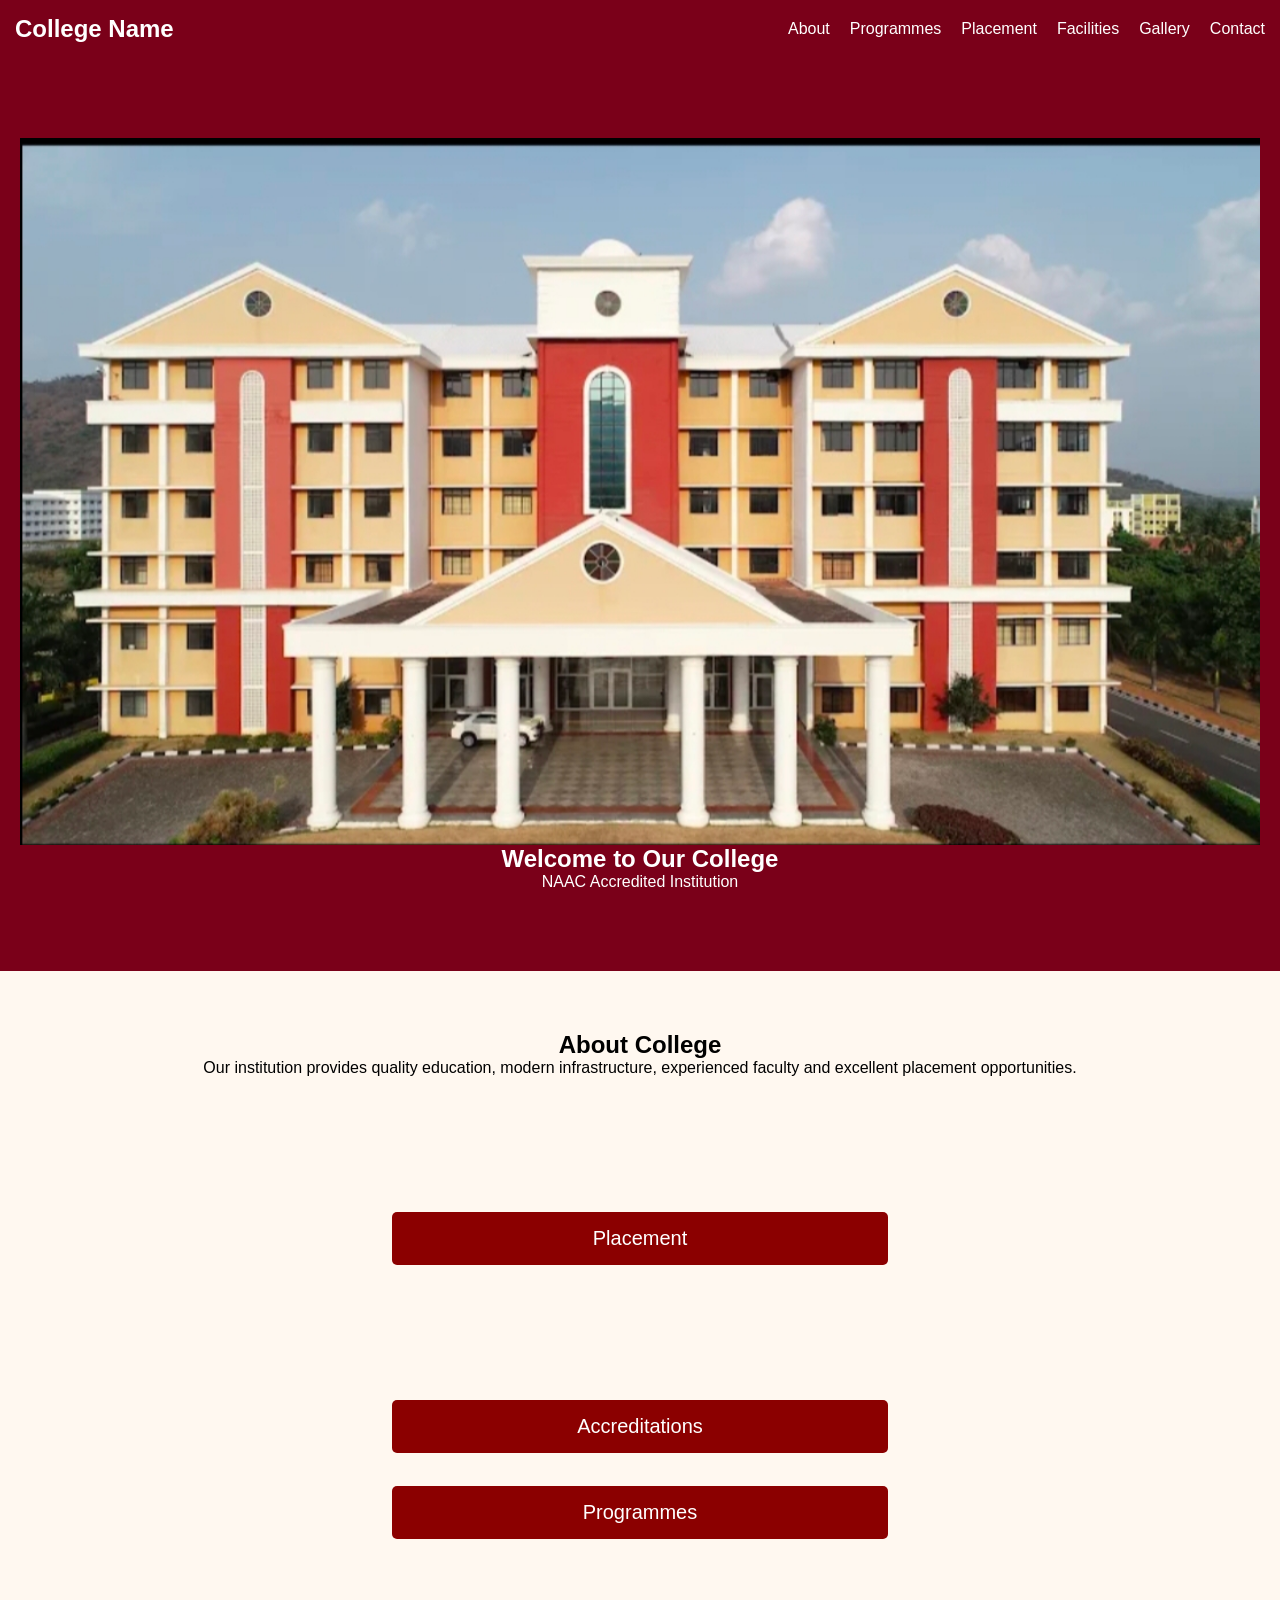
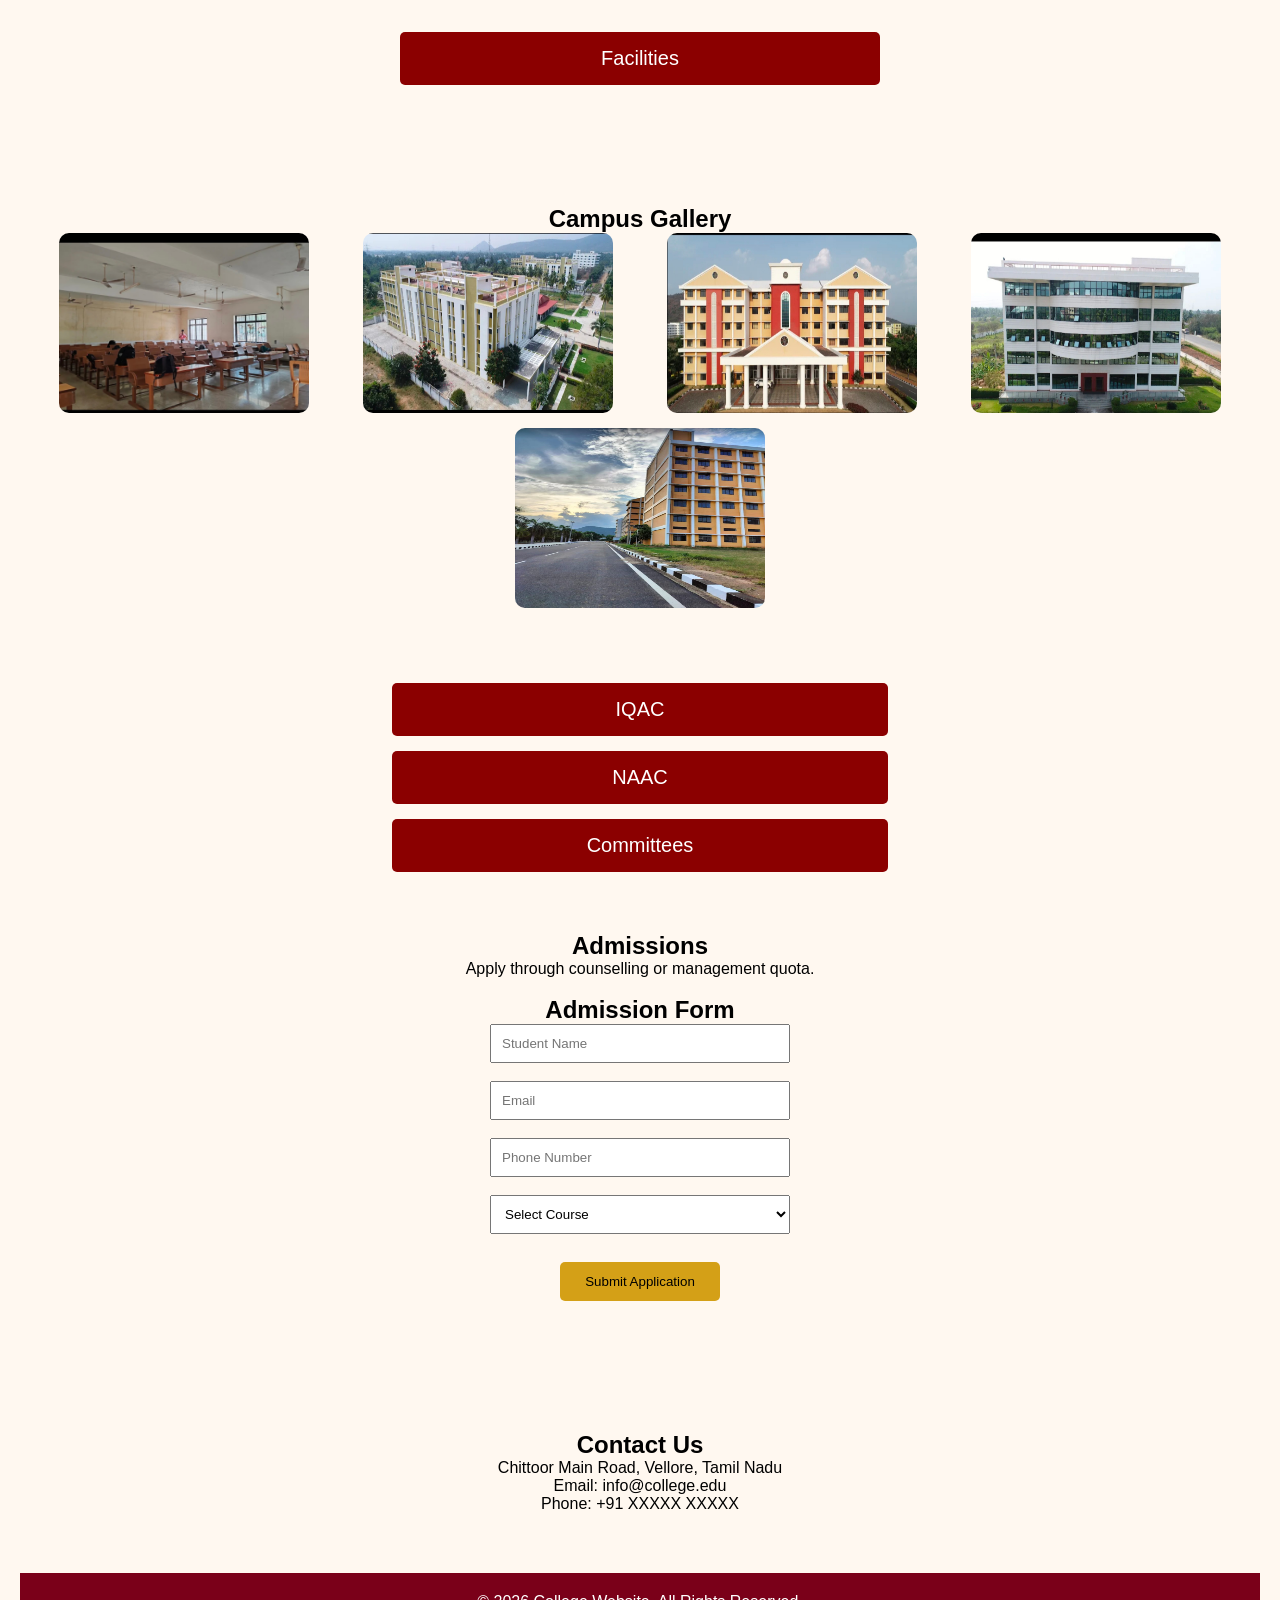
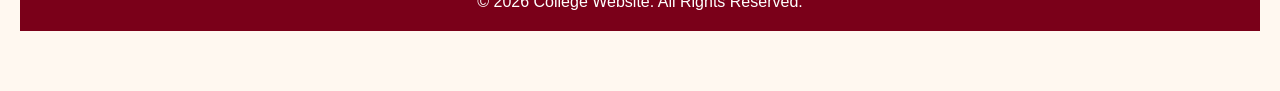
<file: index.html>
<!DOCTYPE html>
<html lang="en">
<head>
<meta charset="UTF-8">
<meta name="viewport" content="width=device-width, initial-scale=1.0">
<title>College Website</title>
<link rel="stylesheet" href="college.css">
    <meta name="viewport" content="width=device-width, initial-scale=1.0">
</head>
<body>

<!-- Navbar -->
<header>
    <nav>
        <div class="logo">College Name</div>

        <ul class="nav-links">
            <li><a href="#about">About</a></li>
            <li><a href="#programmes">Programmes</a></li>
            <li><a href="#placement">Placement</a></li>
            <li><a href="#facilities">Facilities</a></li>
            <li><a href="#gallery">Gallery</a></li>
            <li><a href="#contact">Contact</a></li>
        </ul>
    </nav>
</header>

<!-- Hero Section -->
<section class="hero">
    <img src="WhatsApp Image 2026-06-10 at 8.48.10 PM (1).jpeg"
    <div class="hero-content">
        <h1>Welcome to Our College</h1>
        <p>NAAC Accredited Institution</p>
    </div>
</section>


<!-- About -->
<section id="about" class="section">
    <h2>About College</h2>

    <p>
        Our institution provides quality education,
        modern infrastructure, experienced faculty
        and excellent placement opportunities.
    </p>
</section>

<!-- Programmes -->
<section id="placement" class="section">
  <button class="accordion-btn">Placement</button>
            <div class="accordion-content">
                <div>₹12LHighest CTC</div>
                <div>100+Recruiters</div>
                <div>₹5LAverage CTC</div>
            </div>
</section>
        
<section id="programmes" class="section">
<button class="accordion-btn">Accreditations</button>
<div class="accordion-content">
    <div>NAAC</div>
    <div>UGC</div>
    <div>AICTE</div>
    <div>IQAC</div>
</div><br>
<button class="accordion-btn">Programmes</button>
<div class="accordion-content">
    <div>CSE</div>
    <div>AI & ML</div>
    <div>IT</div>
    <div>AIDS</div>
    <div>ECE</div>
    <div>Mechanical</div>
    <div>Architecture</div>
    <div>CSBS</div>
    <div>MBA</div>
</div><br>

<section id="facilities" class="section">
<button class="accordion-btn">Facilities</button>

<div class="accordion-content">
    <div>Library</div>
    <div>Sports</div>
    <div>Labs</div>
    <div>Transport</div>
    <div>Hostel</div>
    <div>WiFi Campus</div>
</div>
 </section>

<!-- Gallery -->
<section id="gallery" class="section">
    <h2>Campus Gallery</h2>

    <div class="gallery">
        <img src="WhatsApp Image 2026-06-10 at 8.48.09 PM (1).jpeg">
        <img src="WhatsApp Image 2026-06-10 at 8.48.09 PM.jpeg">
        <img src="WhatsApp Image 2026-06-10 at 8.48.10 PM (1).jpeg">
        <img src="WhatsApp Image 2026-06-10 at 8.48.10 PM (2).jpeg">
        <img src="WhatsApp Image 2026-06-10 at 8.48.10 PM.jpeg">
    </div>
</section>

<div class="accordion">

  <button class="accordion-btn">IQAC </button>
  <div class="accordion-content">
    <a href="#">Quality Initiatives</a>
    <a href="#">Feedback</a>
    <a href="#">Academic Audit</a>
    <a href="#">Reports</a>
  </div>

  <button class="accordion-btn">NAAC </button>
  <div class="accordion-content">
    <a href="#">Curricular Aspects</a>
    <a href="#">Teaching Learning</a>
    <a href="#">Research</a>
    <a href="#">Infrastructure</a>
  </div>

  <button class="accordion-btn">Committees </button>
  <div class="accordion-content">
    <a href="#">Anti Ragging</a>
    <a href="#">POSH</a>
    <a href="#">ICC</a>
    <a href="#">Student Clubs</a>
  </div>
  <!-- Admissions -->
<section class="section">
    <h2>Admissions</h2>

    <p>
        Apply through counselling or management quota.
    </p><br>
<a href="college.html">
</a>
<h2>Admission Form</h2>

<input type="text" placeholder="Student Name"><br><br>

<input type="email" placeholder="Email"><br><br>

<input type="tel" placeholder="Phone Number"><br><br>

<select>
    <option>Select Course</option>
    <option>CSE</option>
    <option>AI & ML</option>
    <option>IT</option>
    <option>ECE</option>
    <option>CSBS</option>
    <option>Mech</option>
    <option>MBA</option>
</select><br><br>

<button onclick="submitApplication()">Submit Application</button>
</div>

<!-- Contact -->
<section id="contact" class="section">
    <h2>Contact Us</h2>

    <p>
        Chittoor Main Road, Vellore, Tamil Nadu
    </p>

    <p>Email: info@college.edu</p>
    <p>Phone: +91 XXXXX XXXXX</p>
</section>

<footer>
    <p>© 2026 College Website. All Rights Reserved.</p>
</footer>

<script src="college.js"></script>

</body>
</html>
</file>
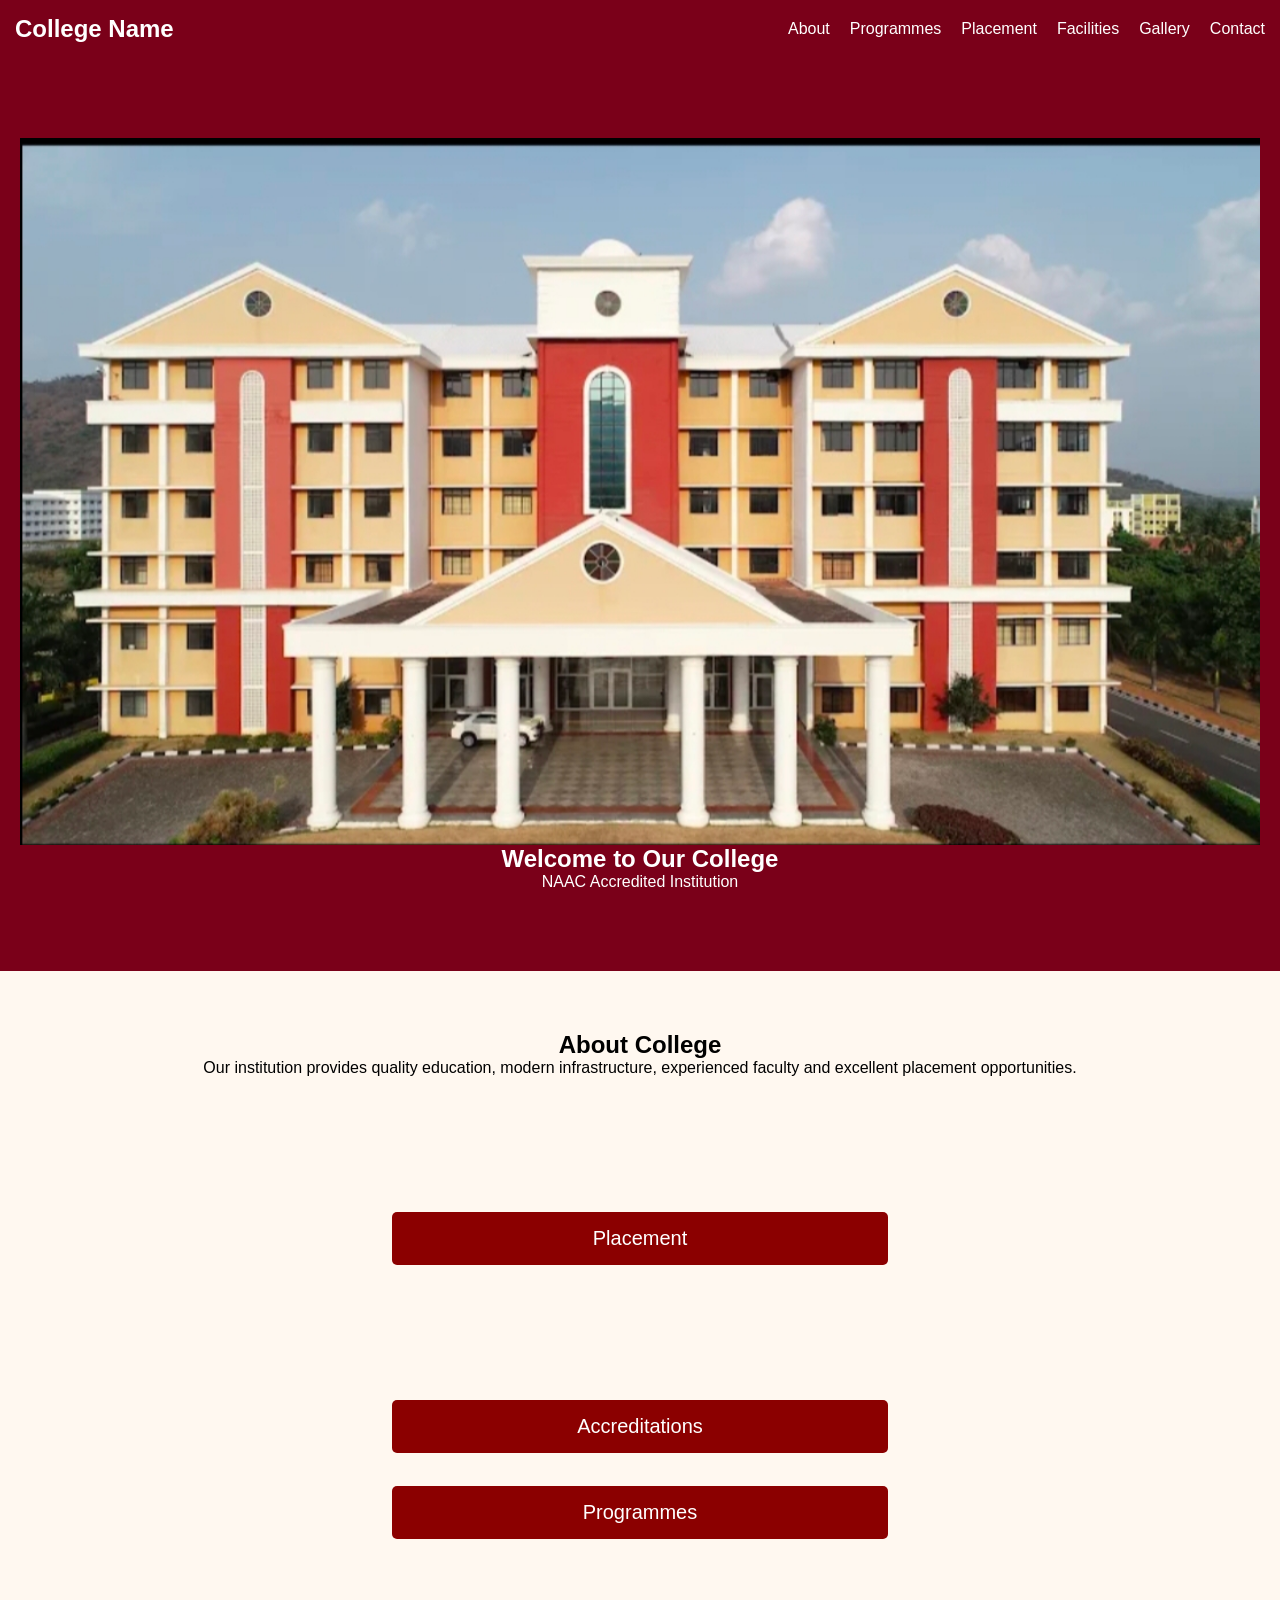
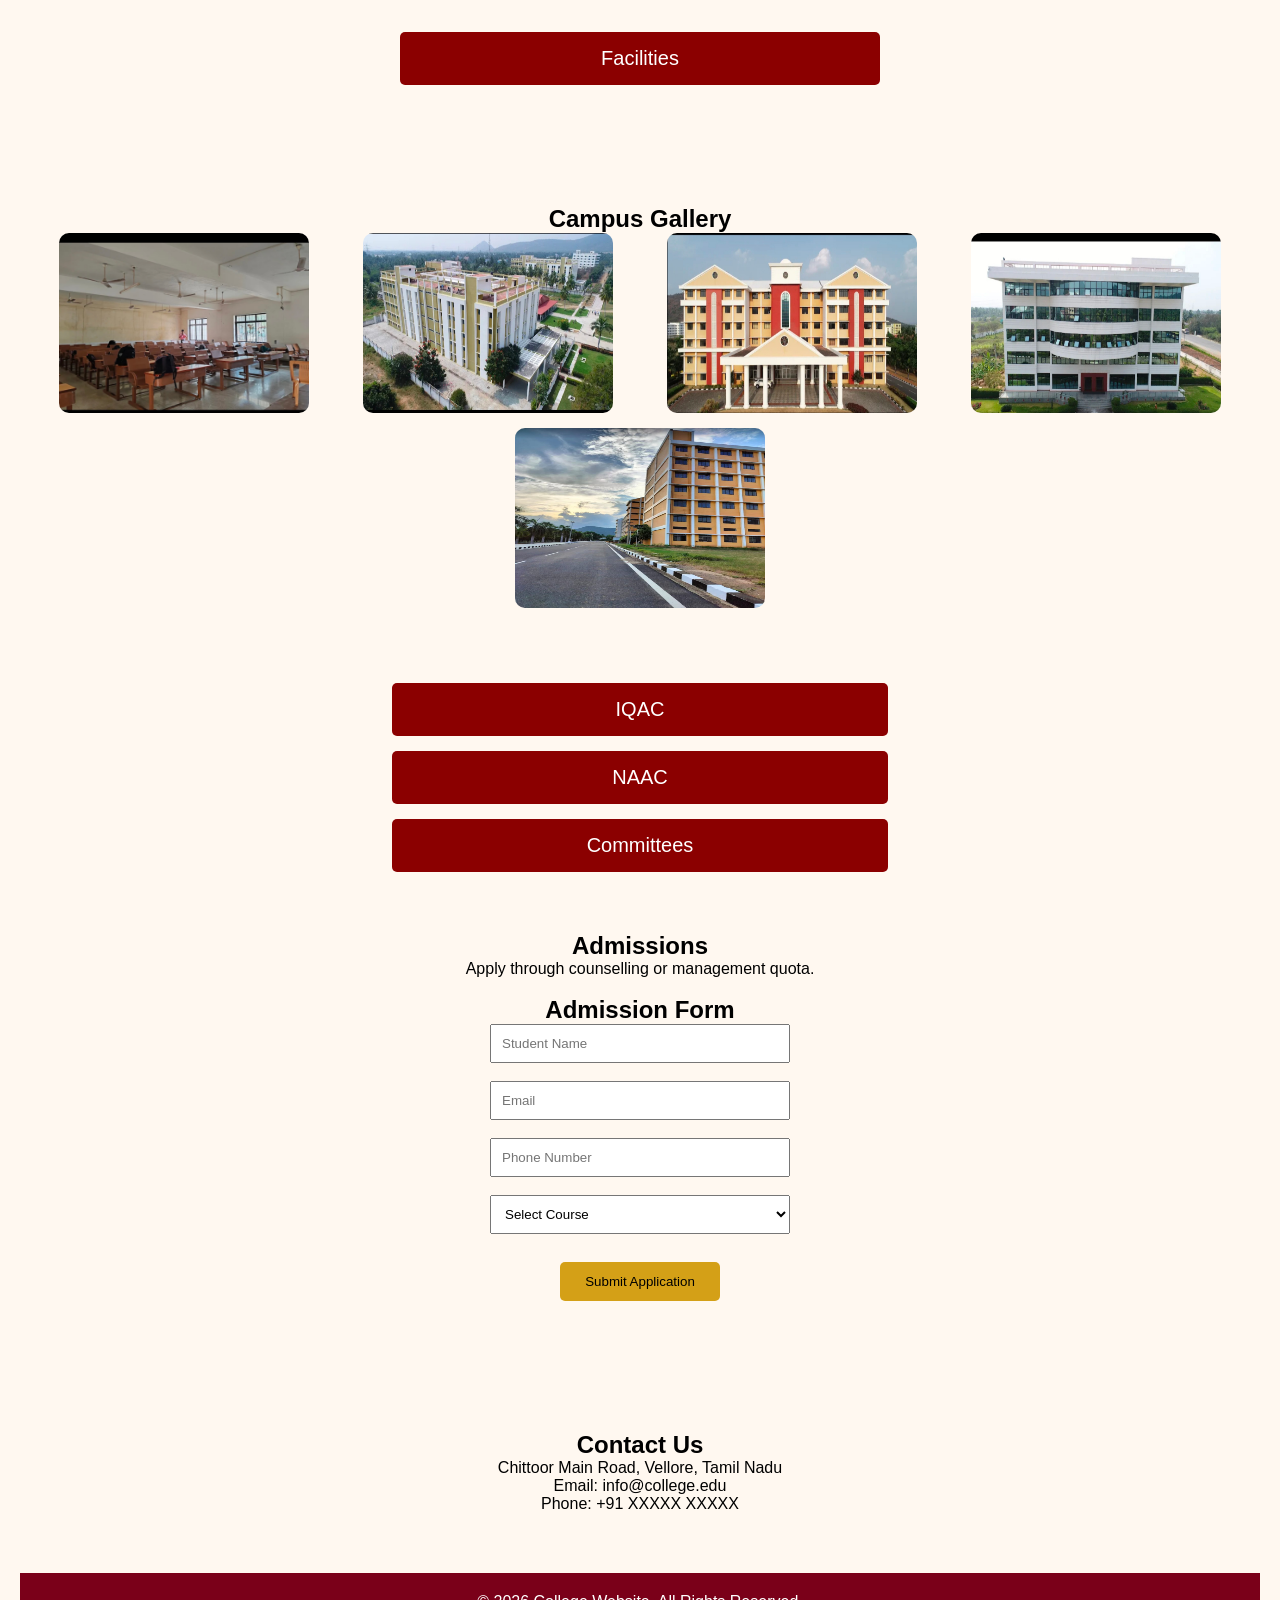
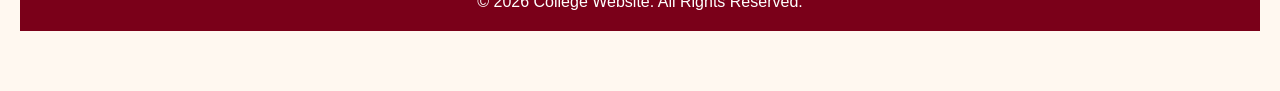
<file: college.html>
<!DOCTYPE html>
<html lang="en">
<head>
<meta charset="UTF-8">
<meta name="viewport" content="width=device-width, initial-scale=1.0">
<title>College Website</title>
<link rel="stylesheet" href="college.css">
</head>
<body>

<!-- Navbar -->
<header>
    <nav>
        <div class="logo">College Name</div>

        <ul class="nav-links">
            <li><a href="#about">About</a></li>
            <li><a href="#programmes">Programmes</a></li>
            <li><a href="#placement">Placement</a></li>
            <li><a href="#facilities">Facilities</a></li>
            <li><a href="#gallery">Gallery</a></li>
            <li><a href="#contact">Contact</a></li>
        </ul>
    </nav>
</header>

<!-- Hero Section -->
<section class="hero">
    <img src="WhatsApp Image 2026-06-10 at 8.48.10 PM (1).jpeg"
    <div class="hero-content">
        <h1>Welcome to Our College</h1>
        <p>NAAC Accredited Institution</p>
    </div>
</section>


<!-- About -->
<section id="about" class="section">
    <h2>About College</h2>

    <p>
        Our institution provides quality education,
        modern infrastructure, experienced faculty
        and excellent placement opportunities.
    </p>
</section>

<!-- Programmes -->
<section id="placement" class="section">
  <button class="accordion-btn">Placement</button>
            <div class="accordion-content">
                <div>₹12LHighest CTC</div>
                <div>100+Recruiters</div>
                <div>₹5LAverage CTC</div>
            </div>
</section>
        
<section id="programmes" class="section">
<button class="accordion-btn">Accreditations</button>
<div class="accordion-content">
    <div>NAAC</div>
    <div>UGC</div>
    <div>AICTE</div>
    <div>IQAC</div>
</div><br>
<button class="accordion-btn">Programmes</button>
<div class="accordion-content">
    <div>CSE</div>
    <div>AI & ML</div>
    <div>IT</div>
    <div>AIDS</div>
    <div>ECE</div>
    <div>Mechanical</div>
    <div>Architecture</div>
    <div>CSBS</div>
    <div>MBA</div>
</div><br>

<section id="facilities" class="section">
<button class="accordion-btn">Facilities</button>

<div class="accordion-content">
    <div>Library</div>
    <div>Sports</div>
    <div>Labs</div>
    <div>Transport</div>
    <div>Hostel</div>
    <div>WiFi Campus</div>
</div>
 </section>

<!-- Gallery -->
<section id="gallery" class="section">
    <h2>Campus Gallery</h2>

    <div class="gallery">
        <img src="WhatsApp Image 2026-06-10 at 8.48.09 PM (1).jpeg">
        <img src="WhatsApp Image 2026-06-10 at 8.48.09 PM.jpeg">
        <img src="WhatsApp Image 2026-06-10 at 8.48.10 PM (1).jpeg">
        <img src="WhatsApp Image 2026-06-10 at 8.48.10 PM (2).jpeg">
        <img src="WhatsApp Image 2026-06-10 at 8.48.10 PM.jpeg">
    </div>
</section>

<div class="accordion">

  <button class="accordion-btn">IQAC </button>
  <div class="accordion-content">
    <a href="#">Quality Initiatives</a>
    <a href="#">Feedback</a>
    <a href="#">Academic Audit</a>
    <a href="#">Reports</a>
  </div>

  <button class="accordion-btn">NAAC </button>
  <div class="accordion-content">
    <a href="#">Curricular Aspects</a>
    <a href="#">Teaching Learning</a>
    <a href="#">Research</a>
    <a href="#">Infrastructure</a>
  </div>

  <button class="accordion-btn">Committees </button>
  <div class="accordion-content">
    <a href="#">Anti Ragging</a>
    <a href="#">POSH</a>
    <a href="#">ICC</a>
    <a href="#">Student Clubs</a>
  </div>
  <!-- Admissions -->
<section class="section">
    <h2>Admissions</h2>

    <p>
        Apply through counselling or management quota.
    </p><br>
<a href="college.html">
</a>
<h2>Admission Form</h2>

<input type="text" placeholder="Student Name"><br><br>

<input type="email" placeholder="Email"><br><br>

<input type="tel" placeholder="Phone Number"><br><br>

<select>
    <option>Select Course</option>
    <option>CSE</option>
    <option>AI & ML</option>
    <option>IT</option>
    <option>ECE</option>
    <option>CSBS</option>
    <option>Mech</option>
    <option>MBA</option>
</select><br><br>

<button onclick="submitApplication()">Submit Application</button>
</div>

<!-- Contact -->
<section id="contact" class="section">
    <h2>Contact Us</h2>

    <p>
        Chittoor Main Road, Vellore, Tamil Nadu
    </p>

    <p>Email: info@college.edu</p>
    <p>Phone: +91 XXXXX XXXXX</p>
</section>

<footer>
    <p>© 2026 College Website. All Rights Reserved.</p>
</footer>

<script src="college.js"></script>

</body>
</html>
</file>
<file: college.css>
*{
margin:0;
padding:0;
box-sizing:border-box;
font-family:Arial,sans-serif;
}
html,body{
    width:100%;
    overflow-x:hidden;
}
body{
background:#fff8f0;
}

header{
background:#7a0019;
padding:15px;
}

nav{
display:flex;
justify-content:space-between;
align-items:center;
}

.logo{
color:white;
font-size:24px;
font-weight:bold;
}

.nav-links{
display:flex;
list-style:none;
}

.nav-links li{
margin-left:20px;
}

.nav-links a{
color:white;
text-decoration:none;
}
input,
select{
    width:80%;
    max-width:300px;
    padding:10px;
}
.hero{
background:#7a0019;
color:white;
text-align:center;
padding:80px 20px;
}

.stats{
display:flex;
justify-content:center;
gap:20px;
margin-top:30px;
flex-wrap:wrap;
}

.card{
background:#d4a017;
padding:20px;
border-radius:10px;
color:black;
}

.section{
padding:60px 20px;
text-align:center;
}

.grid{
display:grid;
grid-template-columns:repeat(auto-fit,minmax(220px,1fr));
gap:20px;
margin-top:20px;
}

.box{
background:white;
padding:20px;
border-radius:10px;
box-shadow:0 0 10px rgba(0,0,0,0.1);
}

.gallery{
display: flex;
justify-content:center;
gap:30px;
flex-wrap: wrap;

gap:15px;
}

.gallery img{
width:250px;
height:180px;
display:flex;
border-radius: 10px;
margin: 0 auto;
max-width: 900px;
}
.accordion-btn{
    width:70%;
    padding:15px;
    background:#8b0000;
    color:white;
    border:none;
    text-align:left;
    font-size:20px;
    cursor:pointer;
    margin: 10px auto 0;
    display: block;
}
.accordion-btn{
    width:40%;
    margin:15px auto 0;
    padding:15px;
    background:#8b0000;
    color:white;
    border:none;
    font-size:20px;
    text-align:center;   /* Center text */
    cursor:pointer;
    display:block;
}

.accordion-content{
    width:40%;           /* Same width as button */
    margin:0 auto;
    display:none;
    background:white;
}

.accordion-content div,
.accordion-content p,
.accordion-content a{
    padding:12px;
    text-align:center;   /* Center content text */
    border-bottom:1px solid #ddd;
    display:block;
}

.accordion-content div:last-child,
.accordion-content p:last-child,
.accordion-content a:last-child{
    border-bottom:none;
}

.accordion-content div{
    padding:10px;
    border-bottom:1px solid #ddd;
}
.accordion-content{
    display:none;
    background:white;
}

.accordion-content a{
    display:block;
    padding:12px;
    text-decoration:none;
    color:#333;
    border-bottom:1px solid #ddd;
}.hero{
    width:100%;
    overflow:hidden;
}

.hero img{
    width:100%;
    max-width:100%;
    display:block;
}
@media (max-width:768px){

    .gallery{
        display:grid;
        grid-template-columns:1fr 1fr;
        gap:10px;
        width:100%;
    }

    .gallery img{
        width:100%;
        height:120px;
        object-fit:cover;
    }

}

button{
background:#d4a017;
border:none;
padding:12px 25px;
margin:10px;
border-radius:5px;
cursor:pointer;
}

footer{
background:#7a0019;
color:white;
text-align:center;
padding:20px;
}@media (max-width:768px){
  nav{
    flex-direction:column;
    align-items:center;
  }
}
@media (max-width:768px){

    nav{
        flex-direction:column;
        align-items:center;
    }

    .nav-links{
        display:flex;
        flex-wrap:wrap;
        justify-content:center;
        gap:8px;
        margin-top:10px;
    }

    .nav-links li{
        margin:0;
    }

}@media (max-width:768px){

  nav{
    flex-direction:column;
    align-items:center;
  }

  .logo{
    margin-bottom:10px;
  }

  .nav-links{
    display:flex;
    flex-wrap:wrap;
    justify-content:center;
    gap:10px;
    padding:0;
  }

  .nav-links li{
    margin:0;
  }

  .hero img{
    width:100%;
    height:auto;
  }

  .accordion-btn{
    width:90%;
  }

  .accordion-content{
    width:90%;
  }

  .gallery{
    display:grid;
    grid-template-columns:1fr 1fr;
    gap:10px;
  }

  .gallery img{
    width:100%;
    height:120px;
    object-fit:cover;
  }

  input,
  select{
    width:90%;
    max-width:300px;
  }

}
</file>
